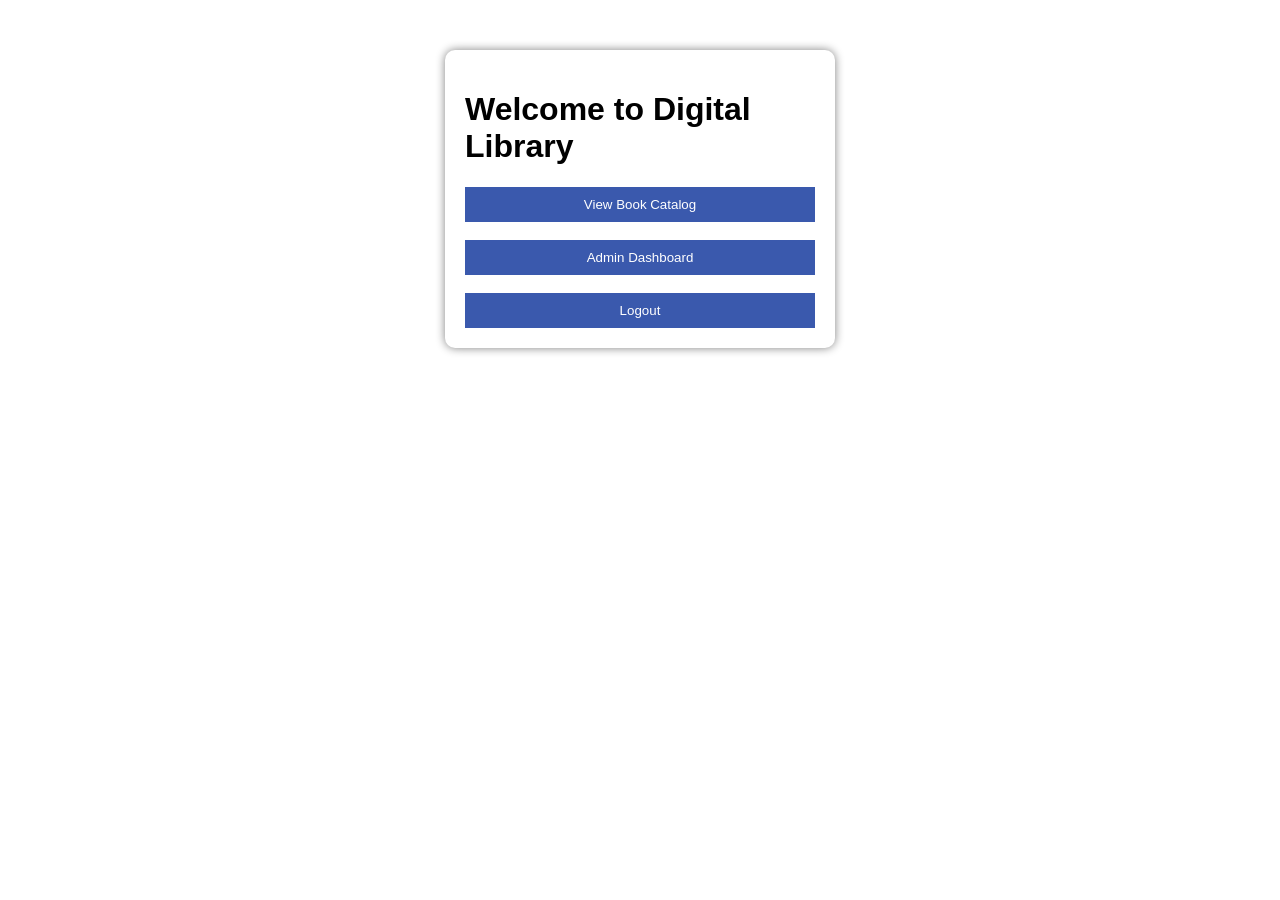
<file: index.html>
<!DOCTYPE html>
<html>
<head>
    <title>Digital Library Home</title>
    <link rel="stylesheet" href="style.css">
</head>
<body>

<div class="login-box">
    <h1>Welcome to Digital Library</h1>

    <button onclick="window.location.href='catalog.html'">
        View Book Catalog
    </button>

    <br><br>

    <button onclick="window.location.href='admin.html'">
        Admin Dashboard
    </button>

    <br><br>

    <button onclick="window.location.href='login.html'">
        Logout
    </button>
</div>

</body>
</html>
</file>
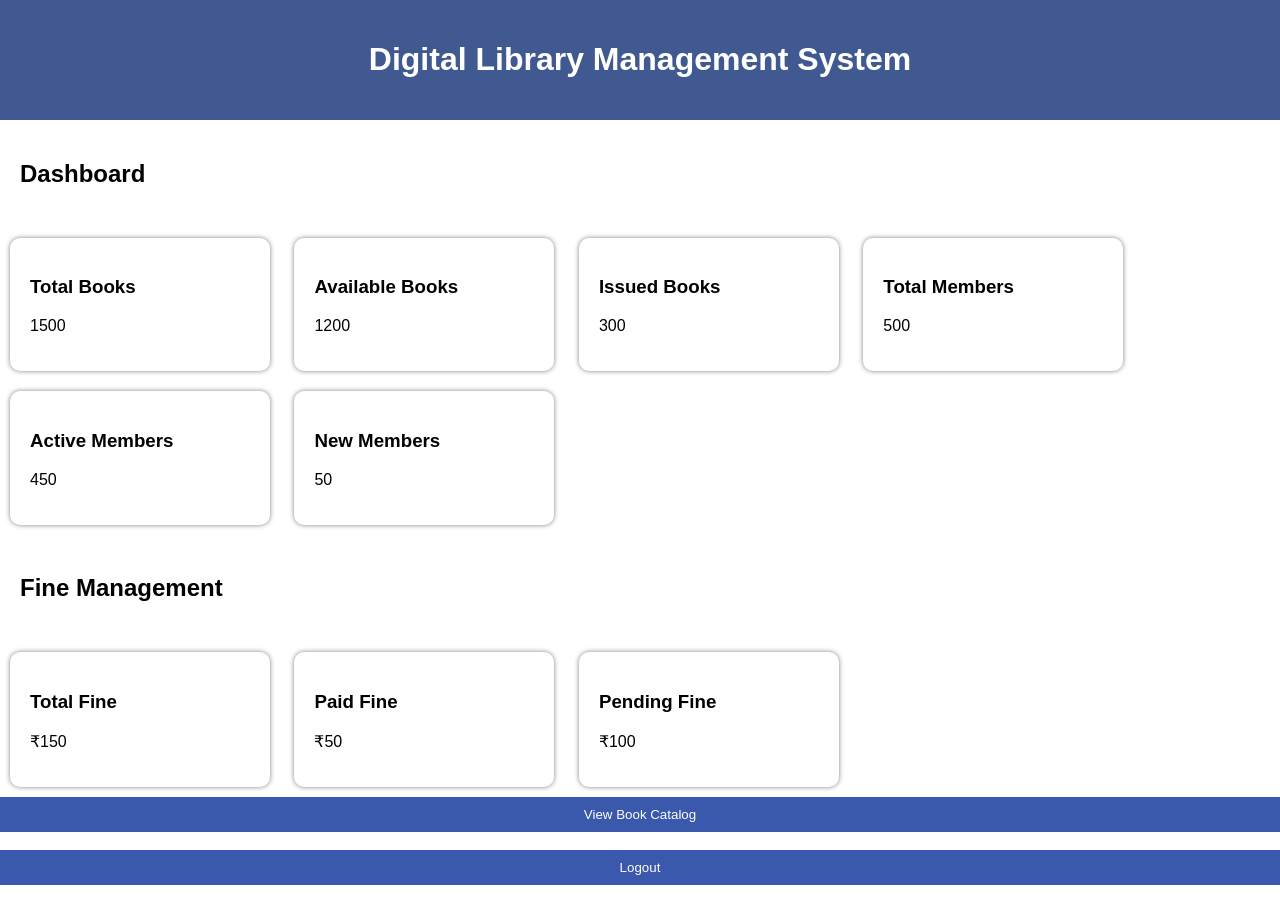
<file: admin.html>
<!DOCTYPE html>
<html>
<head>
<title>Admin Dashboard</title>
<link rel="stylesheet" href="style.css">
</head>
<body>

<header>
<h1>Digital Library Management System</h1>
</header>

<h2 style="padding:20px;">Dashboard</h2>

<div class="card">
<h3>Total Books</h3>
<p>1500</p>
</div>

<div class="card">
<h3>Available Books</h3>
<p>1200</p>
</div>

<div class="card">
<h3>Issued Books</h3>
<p>300</p>
</div>
<div class="card">
<h3>Total Members</h3>
<p>500</p>
</div>

<div class="card">
<h3>Active Members</h3>
<p>450</p>
</div>

<div class="card">
<h3>New Members</h3>
<p>50</p>
</div>

<h2 style="padding:20px;">Fine Management</h2>

<div class="card">
<h3>Total Fine</h3>
<p>₹150</p>
</div>

<div class="card">
<h3>Paid Fine</h3>
<p>₹50</p>
</div>

<div class="card">
<h3>Pending Fine</h3>
<p>₹100</p>
</div>

<a href="catalog.html">
<button>View Book Catalog</button>
</a>

<br><br>

<a href="login.html">
<button>Logout</button>
</a>

</body>
</html>
</file>
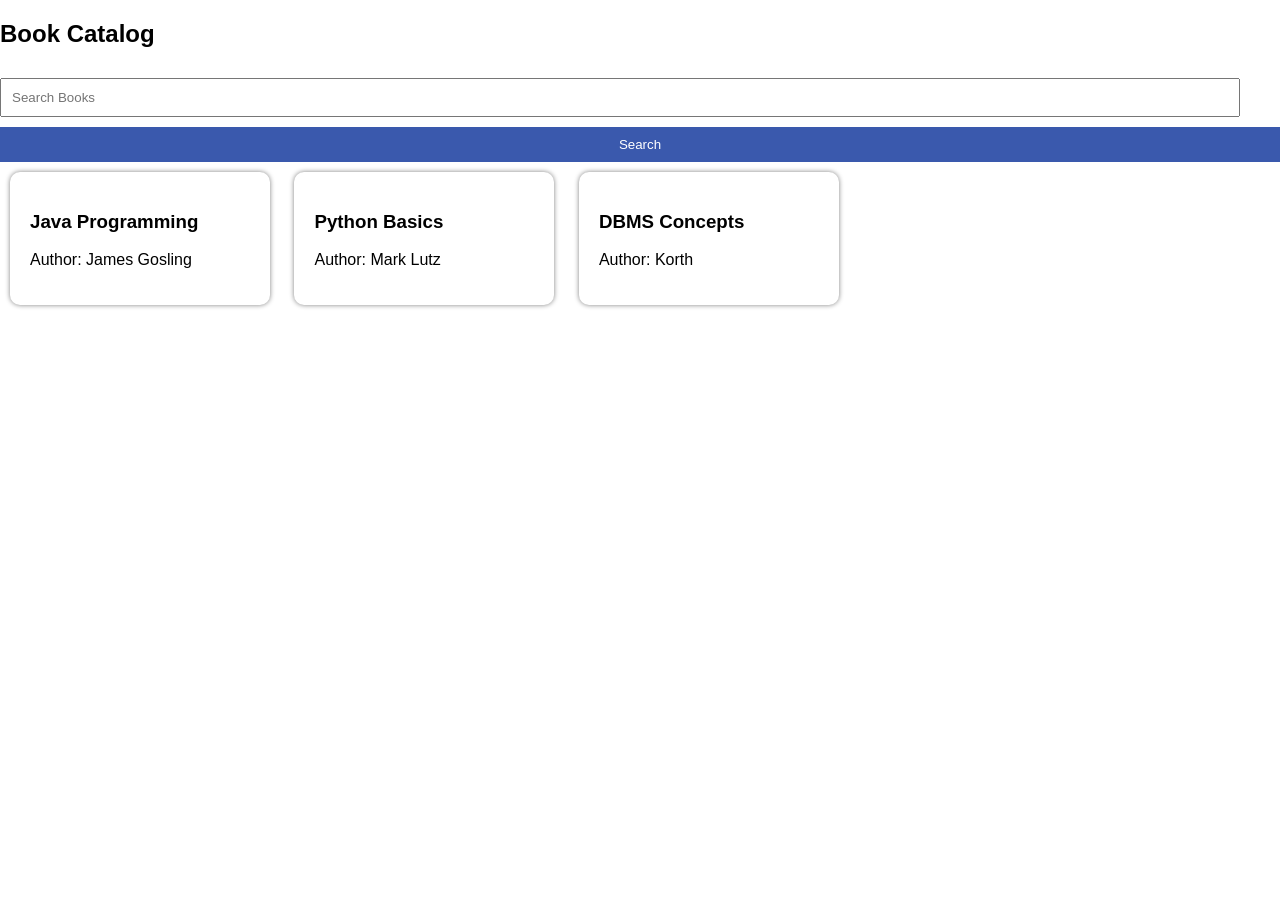
<file: catalog.html>
<!DOCTYPE html>
<html>
<head>
    <title>Book Catalog</title>
    <link rel="stylesheet" href="style.css">
</head>
<body>

<h2>Book Catalog</h2>

<input type="text" id="searchBox" placeholder="Search Books">
<button onclick="searchBook()">Search</button>

<div class="card">
    <h3>Java Programming</h3>
    <p>Author: James Gosling</p>
</div>

<div class="card">
    <h3>Python Basics</h3>
    <p>Author: Mark Lutz</p>
</div>

<div class="card">
    <h3>DBMS Concepts</h3>
    <p>Author: Korth</p>
</div>

<script src="script.js"></script>

</body>
</html>
</file>
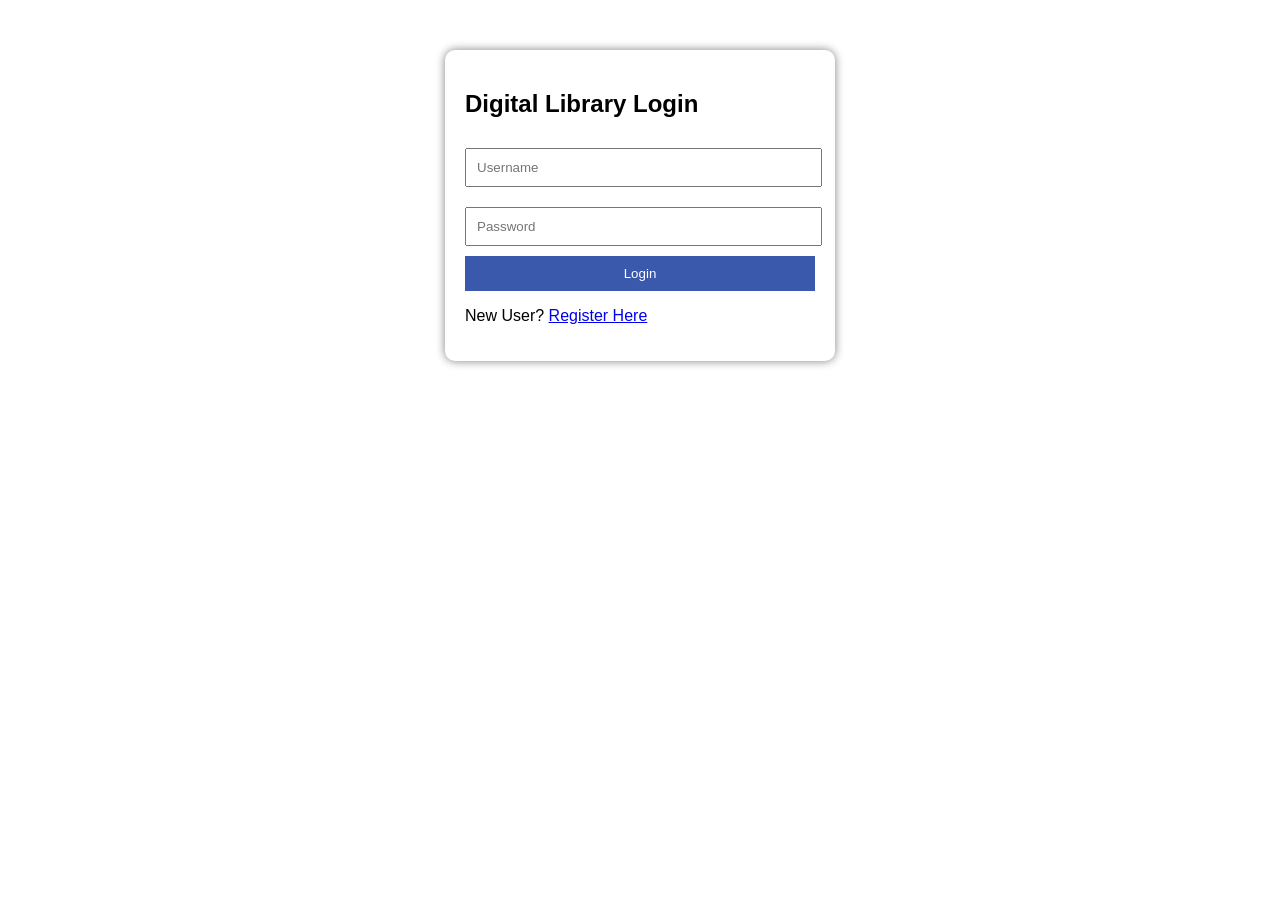
<file: index.html.html>
<!DOCTYPE html>
<html>
<head>
<title>Login</title>
<link rel="stylesheet" href="style.css">
</head>

<body>

<div class="login-box">

<h2>Digital Library Login</h2>

<input type="text" placeholder="Username">

<input type="password" placeholder="Password">

<button onclick="window.location.href='index.html'">
    Login
</button>

<p>
New User?
<a href="register.html">Register Here</a>
</p>

</div>

</body>
</html>
</file>
<file: style.css>
body{
    font-family: Arial, sans-serif;
    margin:0;

    background-size:cover;
    background-position:center;
    background-repeat:repeat;

    animation: slideShow 12s infinite;
}

header{
    background:#415991;
    color:white;
    text-align:center;
    padding:20px;
}

.login-box{
    width:350px;
    margin:50px auto;
    background:white;
    padding:20px;
    border-radius:10px;
    box-shadow:0 0 10px gray;
}

input{
    width:95%;
    padding:10px;
    margin:10px 0;
}

button{
    width:100%;
    padding:10px;
    background:#3a59ad;
    color:white;
    border:none;
    cursor:pointer;
}

.card{
    display:inline-block;
    width:220px;
    background:white;
    margin:10px;
    padding:20px;
    border-radius:10px;
    box-shadow:0 0 5px gray;
}
@keyframes slideShow{

0%{
background-image:url("library5.jpg");
}

33%{
background-image:url("library6.jpg");
}

66%{
background-image:url("library7.jpg");
}

100%{
background-image:url("library8.jpg");
}

}
</file>
